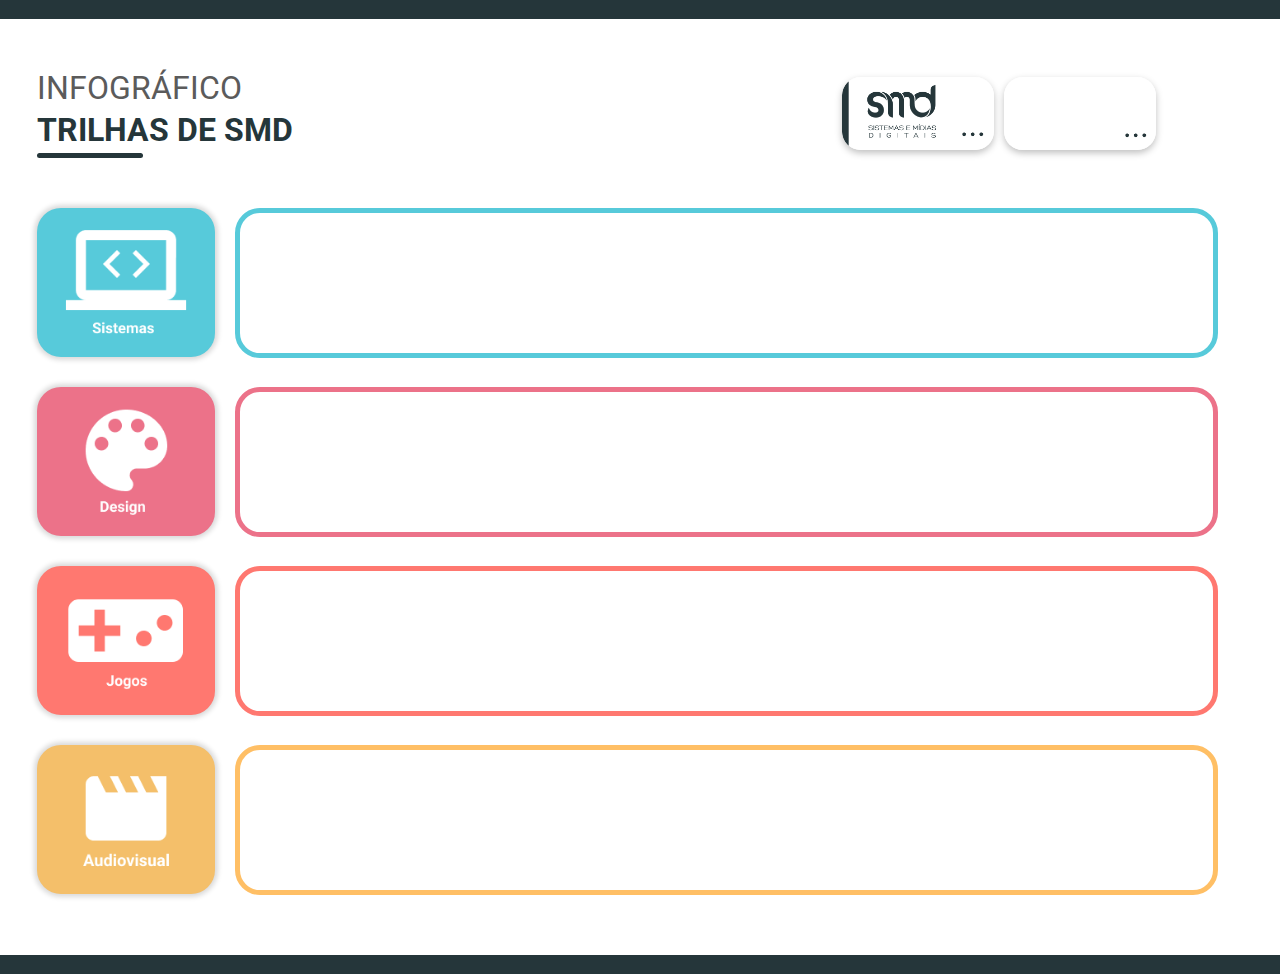
<file: index.html>
<!DOCTYPE html>
<html lang="pt-br">
<head>
    <meta charset="UTF-8">
    <meta http-equiv="X-UA-Compatible" content="IE=edge">
    <meta name="viewport" content="width=device-width, initial-scale=1.0">
    <title>Trilhas SMD</title>
	<script src="https://code.jquery.com/jquery-3.5.0.js"></script>
    <script type="text/javascript" src="Javascript/script.js"></script>
    <link rel="stylesheet" href="css/style.css">
    <link rel="preconnect" href="https://fonts.googleapis.com">
    <link rel="preconnect" href="https://fonts.gstatic.com" crossorigin>
    <link href="https://fonts.googleapis.com/css2?family=Roboto&display=swap" rel="stylesheet">
</head>
<body>
    <div class="lines" id="top-line">
    </div>

    <div id="wrapper">
        <div id="content">
            <header>
                <div class="title">
                    <h1>INFOGRÁFICO</h1>
                    <h2>TRILHAS DE SMD</h2>
                    <div id="title_underline"></div>
                </div>
                <div class="logos">
                    <div id="logo-smd"></div>
                    <div id="logo-naumsei"></div>
                </div>
            </header>

            <main id="main">
                <section id="sec-left">
                    <div class="trilha-icon" id="trilha-sys"></div>
                    <div class="trilha-icon" id="trilha-dgn"></div>
                    <div class="trilha-icon" id="trilha-gms"></div>
                    <div class="trilha-icon" id="trilha-av"></div>
                </section>
                <section id="sec-right">
                    <div class="cadeira-container" id="sys-container"></div>
                    <div class="cadeira-container" id="dgn-container"></div>
                    <div class="cadeira-container" id="gms-container"></div>
                    <div class="cadeira-container" id="av-container"></div>
                </section>
            </main>
        </div>
        <div id="content-footer-separation"></div>
        <footer class="lines" id="bottom-line">
        </footer>
    </div>
    <div class="pop-up-bg" style="display: none;">
        <div class="pop-up"></div>
    </div>
</body>
</html>
</file>
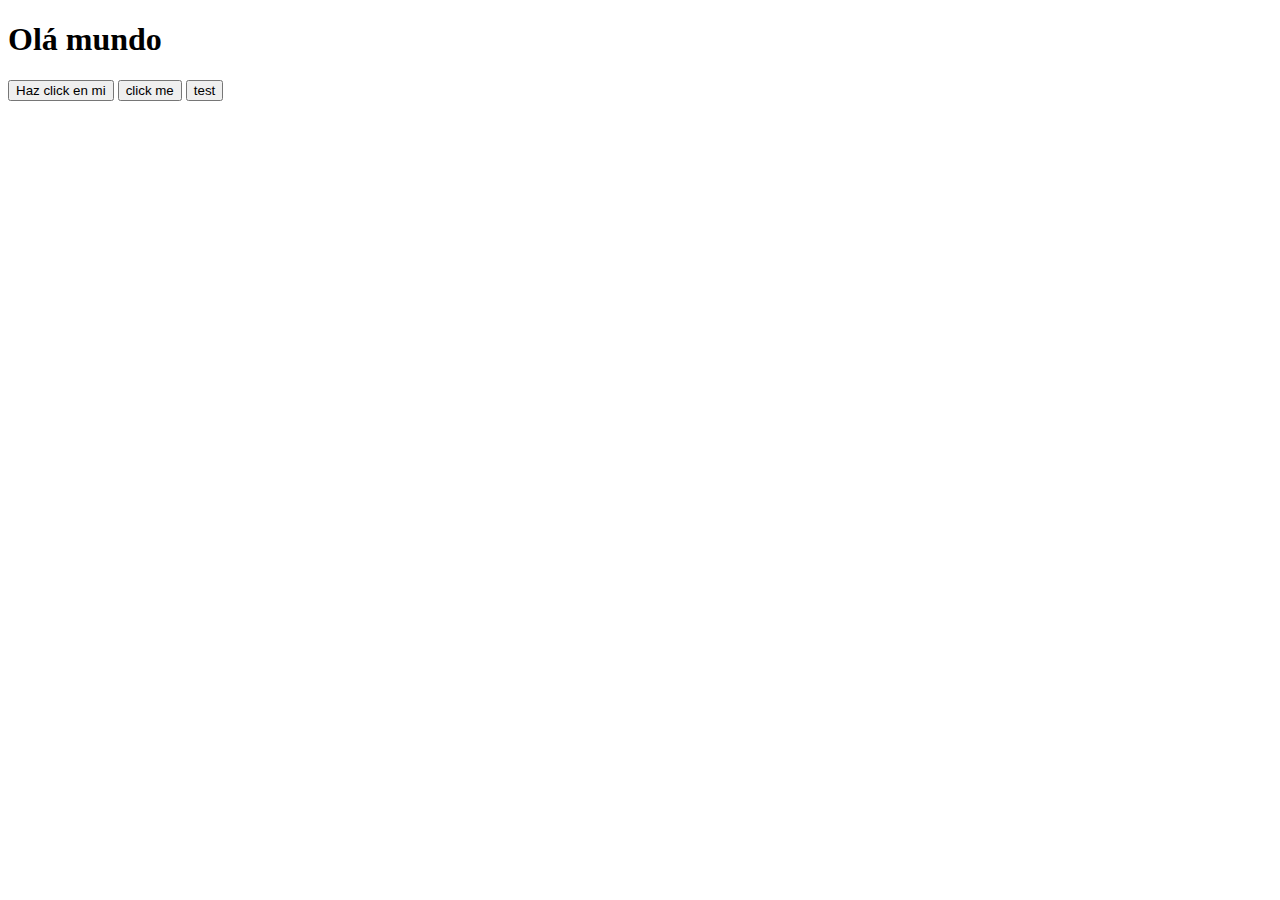
<file: jsontest.html>
<!DOCTYPE html>
<html lang="pt-br">
<head>
    <meta charset="UTF-8">
    <meta http-equiv="X-UA-Compatible" content="IE=edge">
    <meta name="viewport" content="width=device-width, initial-scale=1.0">
    <title>Trilhas SMD</title>
	<script src="https://code.jquery.com/jquery-3.5.0.js"></script>
    <script type="text/javascript" src="Javascript/script.js"></script>
</head>
<body>
    <h1>
        Olá mundo
    </h1>
    <button id="btn-mexico">Haz click en mi</button>
    <button id="btn-hawaii">click me</button>
    <button class="cadeira" id="SMD0102">test</button>
</body>
</html>
</file>
<file: css/style.css>
body{
    padding: 0;
    margin: 0;
    height: 100%;
}

#content{
    padding-left: 36.5px;
}

/*
    Animations
*/

@keyframes show-bg {
    from {opacity: 0;}
	to {opacity: 1;}
}

@keyframes hide-bg {
	from {opacity: 1;}
	to {opacity: 0;}
}

/*
    Fonts
*/

@import url('https://fonts.googleapis.com/css2?family=Roboto:wght@400;700&display=swap');

/*
    Lines at the top and bottom of the page
*/

#wrapper{
    min-height: 100vh;
    position: relative;
}

.lines{
    width: 100%;
    background: #25363A;
    padding: 0;
    color: white;
    text-align: center;
    right: 0;
    height: 19px;
}

#top-line{
    top: 0;
    margin-bottom: 50px;
}
#content-footer-separation{
    width: 100%;
    height: 50px;
}
#bottom-line{
    position: absolute;
    bottom: 0;
}

/*
    Header
*/

header{
    width: 90%;
    display: flex;
    flex-flow: row wrap;
    align-items: center;
    justify-content: space-between;
}

/*
    Header title
*/
header .title h1{
    font-family: "Roboto", sans-serif;
    font-weight: 400;
    color: #5B5B5B
}
header .title h2{
    color: #25363A;
    font-family: "Roboto";
    font-weight: 700;
}
#title_underline{
    background: #25363A;
    height: 5px;
    width: 80pt;
    border-radius: 23px;
}
header .title h1, header .title h2{
    font-size: 24pt;
    margin: 0;
    padding: 0;
    padding-bottom: 4px;
}

/*
    Header logos
*/

.logos{
    display: flex;
    align-items: center;

    font-family: "Roboto";
    font-weight: bold;
    height: 89px;
}

#logo-smd, #logo-naumsei{
    width: 152px;
    border-radius: 18.5px;
    box-shadow: 0px 3px 7.5px rgba(0, 0, 0, 0.25);
    height: 73px;

    transition: width .5s, height .5s;
}

#logo-smd:hover, #logo-naumsei:hover{
    width: 160px;
    height: 78px;
}

#logo-smd{
    background-image: url("../images/btn-logo-smd.png");
    background-position: center;
    background-size: cover;
    margin-right: 10px;
}
#logo-naumsei{
    background-image: url("../images/btn-logo-vazia.png");
    background-position: center;
    background-size: cover;
} 

/*
    Corpo do Infográfico
*/

main{
    display: flex;
    align-items: center;
    justify-content: space-between;

    margin-top: 50px;

}
#sec-left{
    display: flex;
    flex-direction: column;
    width: 178px;
}
#sec-right{
    display: flex;
    flex-direction: column;

    width: 100%;
    margin-left: 20px;
    margin-right: 5%;
}

/*
    Ícones das trilhas
*/
.trilha-icon{
    height: 149px;
    width: 178px;
    
    background: darkseagreen;
    border-radius: 24px;
    margin-bottom: 30px;

    box-shadow: 0px 0px 5px 3px rgba(0, 0, 0, 0.15);
    
    transition: width .5s, height .5s;
}

.trilha-icon:hover{
    height: 160px;
    width: 189px;
}

#trilha-sys{
    background-image: url("../images/sistemas-icon.png");
    background-position: center;
    background-size: cover;
}

#trilha-dgn{
    background-image: url("../images/design-icon.png");
    background-position: center;
    background-size: cover;
}

#trilha-gms{
    background-image: url("../images/jogos-icon.png");
    background-position: center;
    background-size: cover;
}

#trilha-av{
    background-image: url("../images/audiovisual-icon.png");
    background-position: center;
    background-size: cover;
}

/*
    containers das cadeiras
*/

.cadeira-container{
    min-height: 140px;
    margin-bottom: 29px;
    
    border: #25363A solid 5px;
    border-radius: 25px;
    
}

#sys-container{
    border-color: #57CADA;
}

#dgn-container{
    border-color: #EC7289;
}

#gms-container{
    border-color: #FF7870;
}

#av-container{
    border-color: #FFBF65;
}


/*
    pop-up styles
*/

.pop-up{
    /*display: none;*/
    position: absolute;
    top: 50%;
    left: 50%;

    width: 488px;
    height: 377px;    
    border-radius: 37px;
    margin: -188.5px 0 0 -244px;

    text-align: center;


    background-color: white;
    background-size: cover;
    background-position: center;
}

.pop-up-bg{
    width: 100%;
	height: 100%;
	position: fixed;
	bottom: 0;
	background-color: rgba(0,0,0,0.5);
	z-index: 11;
	opacity:0;
	animation-duration: 0.5s;
	animation-iteration-count: 1;
	animation-fill-mode: forwards;
}
</file>
